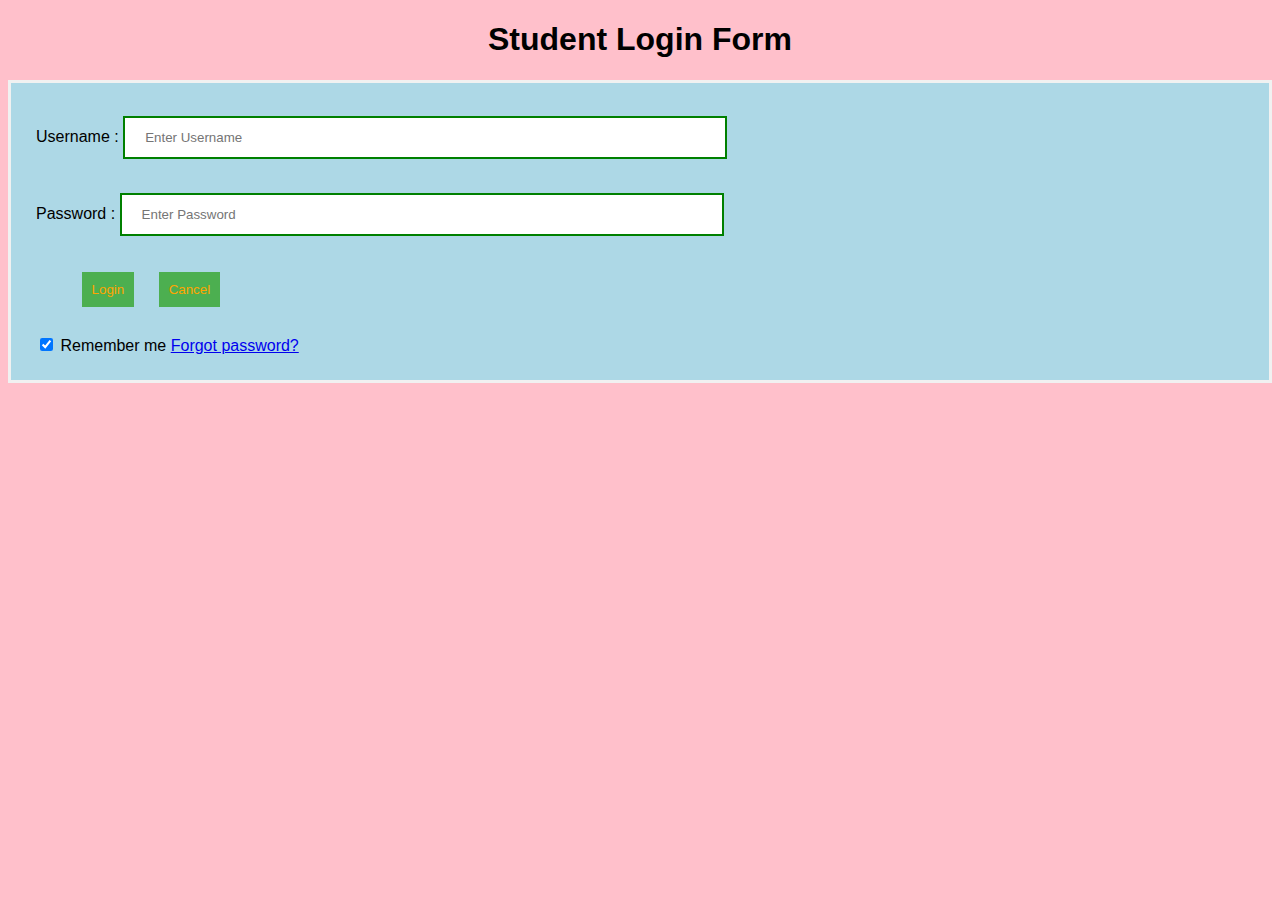
<file: lab assignment/Index.html>
<!DOCTYPE html>
<hmtl>
<head>
<meta name="viewport" content="width=device-width, initial-scale=1">
<title> Login Page </title>
<link rel="stylesheet" type="text/css" href="style.css">
</head>
<body>
<h1> Student Login Form </h1>
<form action="login.php" method="post">
<div class="container">
<label>Username : </label>
<input type="text" placeholder="Enter Username" name="uname" required>
<br/><br/>
<label>Password : </label>
<input type="password" placeholder="Enter Password" name="pwd" required>
<br/><br/>
&nbsp; &nbsp; &nbsp; &nbsp;
<button type="submit">Login</button>
<button type="reset" class="cancelbtn"> Cancel</button>
<br/><br/>
<input type="checkbox" checked="checked"> Remember me
<a href="#"> Forgot password? </a>
</div>
</form>
</body>
</hmtl>
</file>
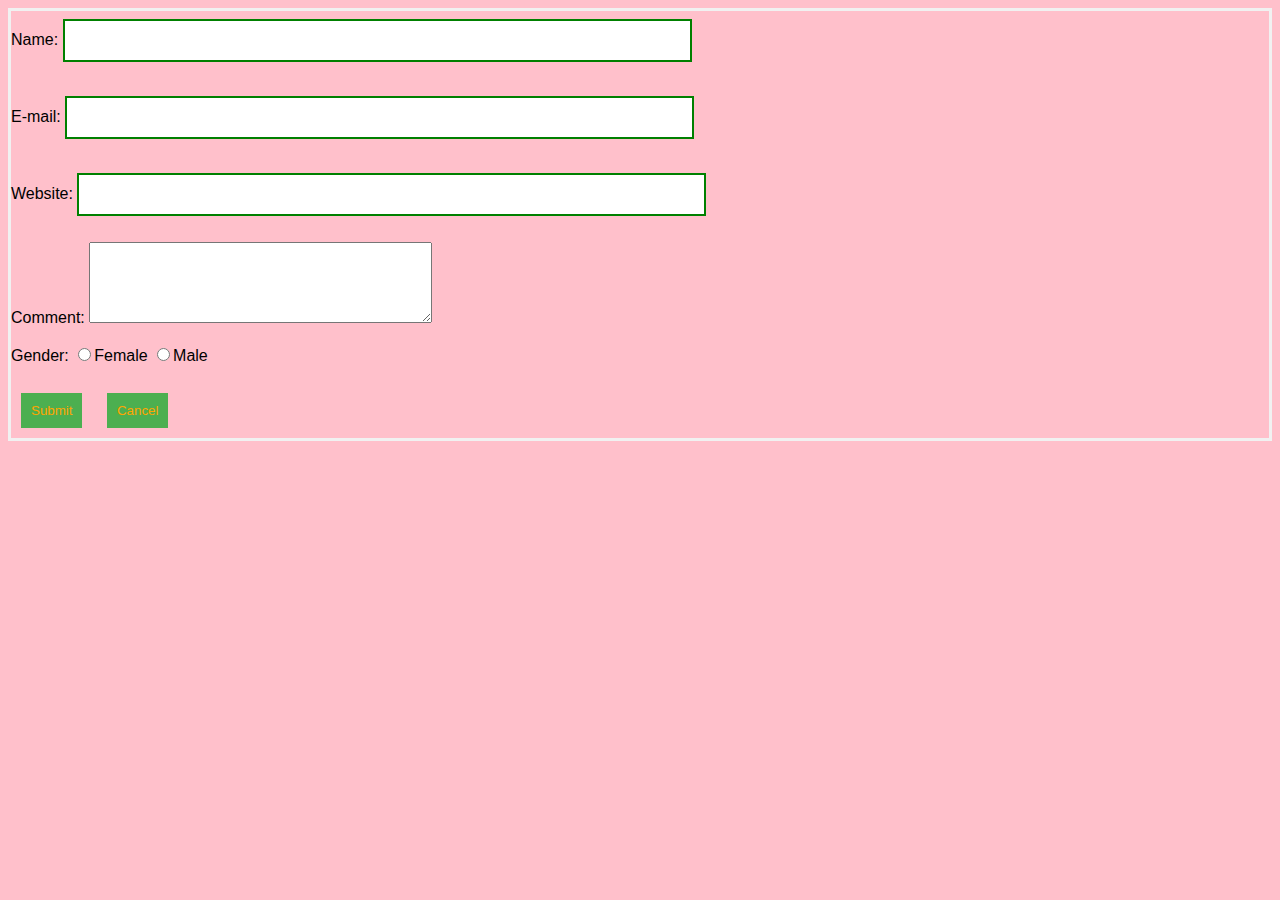
<file: lab assignment/Validate-1.html>
<html>
<head>
<link rel="stylesheet" type="text/css" href="style.css">
</head>
<body>
<form action="validate_err_msg.php" method="post">
Name: <input type="text" name="name" >
<br/><br/>
E-mail: <input type="text" name="email" >
<br/><br/>
Website: <input type="text" name="website">
<br/><br/>
Comment: <textarea name="comment" rows="5" cols="40"></textarea>
<br/><br/>
Gender:
<input type="radio" name="gender" value="female">Female
<input type="radio" name="gender" value="male">Male
<br/><br/>
<button name="submit">Submit</button>
<button type="reset" name="reset">Cancel</button>
</form>
</body>
</html>
</file>
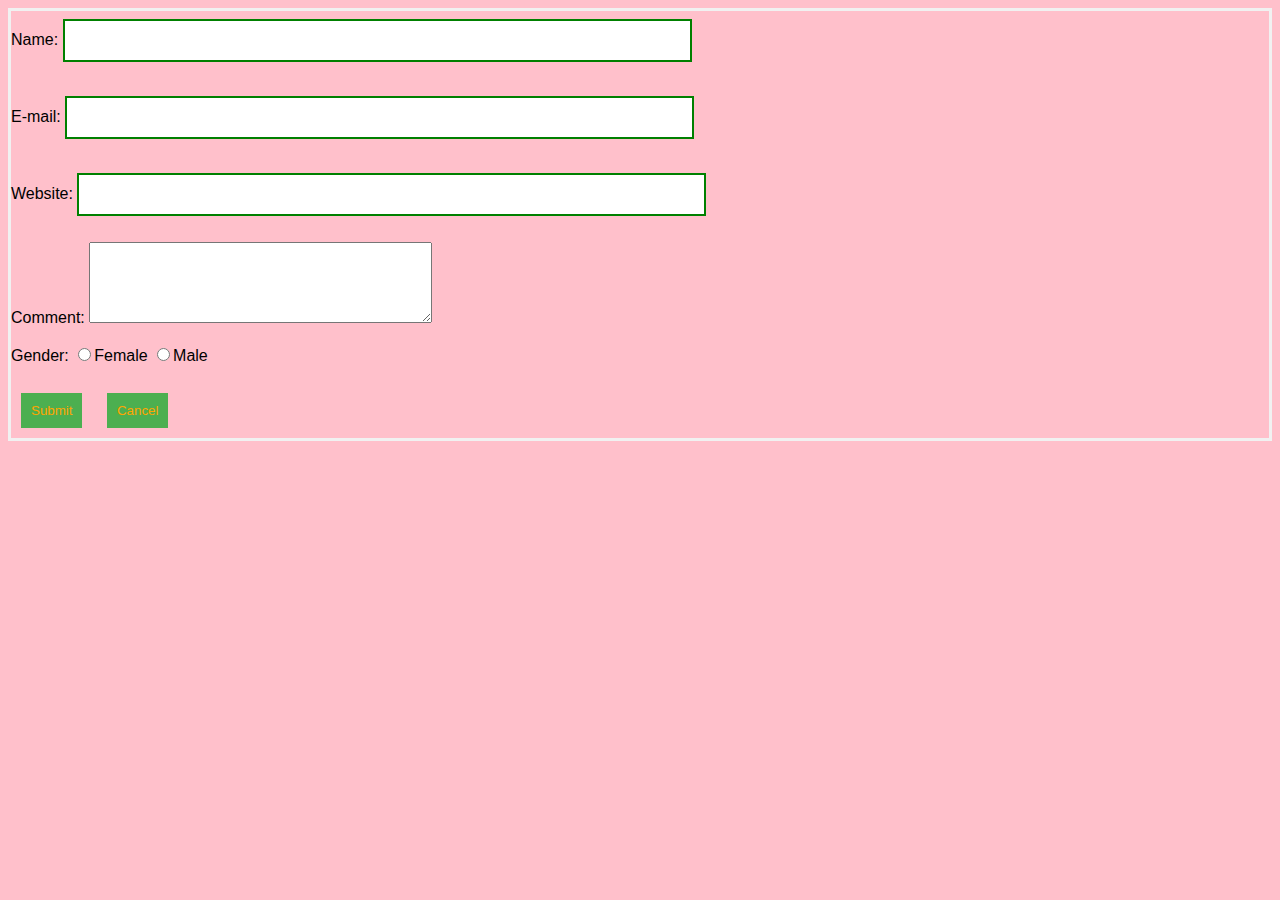
<file: lab assignment/Validate.html>
<html>
<head>
<link rel="stylesheet" type="text/css" href="style.css">
</head>
<body>
<form action="validate.php" method="post">
Name: <input type="text" name="name" required>
<br/><br/>
E-mail: <input type="text" name="email" required>
<br/><br/>
Website: <input type="text" name="website">
<br/><br/>
Comment: <textarea name="comment" rows="5" cols="40"></textarea>
<br/><br/>
Gender: <input type="radio" name="gender" value="female">Female
<input type="radio" name="gender" value="male">Male
<br/><br/>
<button name="submit">Submit</button>
<button type="reset" name="reset">Cancel</button>
</form>
</body>
</html>
</file>
<file: lab assignment/style.css>
Body {
font-family: Calibri, Helvetica, sans-serif;
background-color: pink;
}
button {
background-color: #4CAF50;
width: auto;
color: orange;
padding: 10px;
margin: 10px 10px;
border: none;
cursor: pointer;
position: relative;
}
form {
border: 3px solid #f1f1f1;
}
input[type=text], input[type=password] {
width: 50%;
margin: 8px 0;
padding: 12px 20px;
display: inline-block;
border: 2px solid green;
box-sizing: border-box ;
position: relative;
}
input[type=radio]{
display: inline-block;
}
button:hover {
opacity: 0.7;
}
.break-point::before {
content: "hiddentext";
font-size: 0;
display: block;
line-height: 0;
}
.break-point::after {
content: "hiddentext";
font-size: 0;
display: block;
line-height: 0;
}
.container {
padding: 25px;
background-color: lightblue;
}
h1 {
text-align: center;
}
</file>
